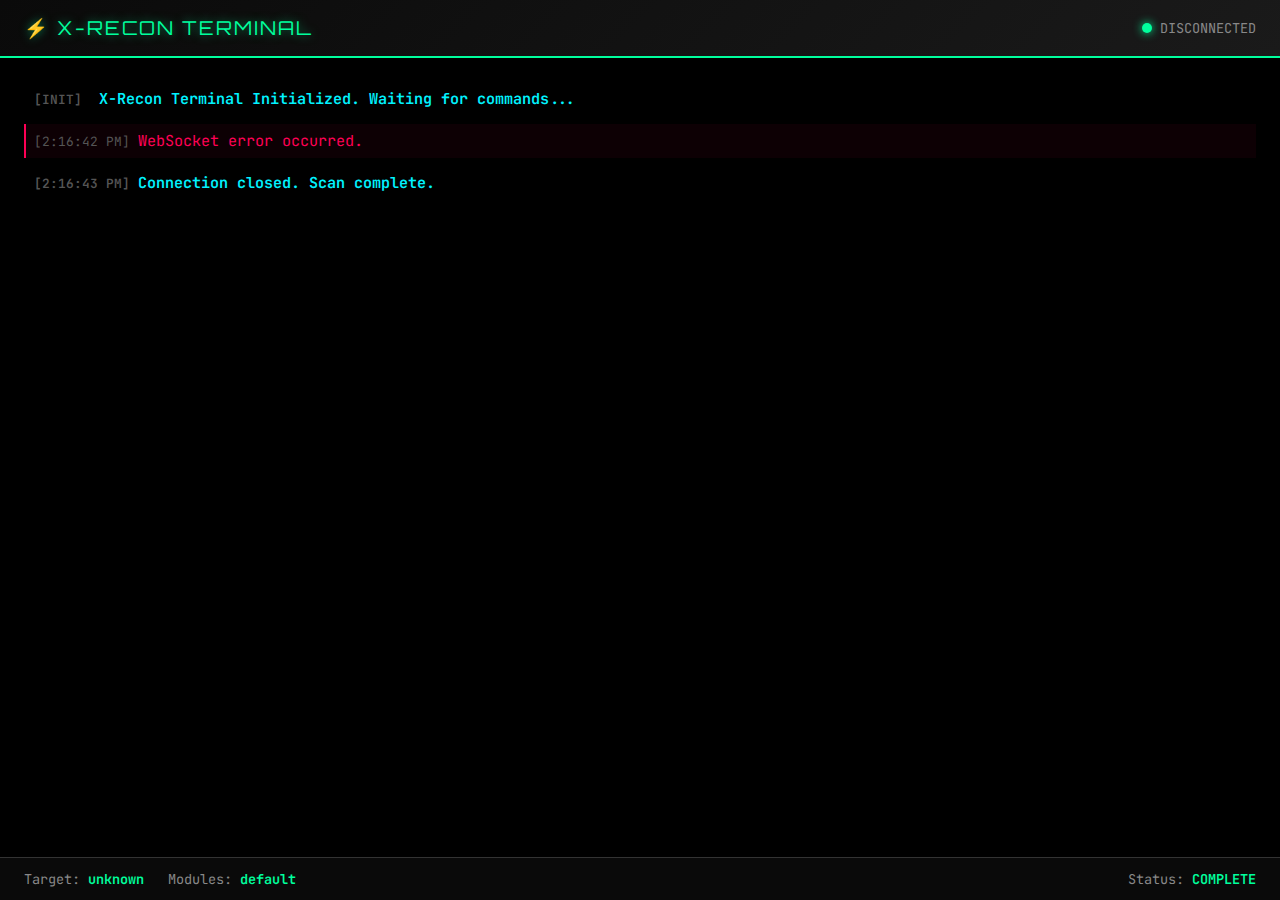
<file: web/terminal.html>
<!DOCTYPE html>
<html lang="en">

<head>
    <meta charset="UTF-8">
    <meta name="viewport" content="width=device-width, initial-scale=1.0">
    <title>X-Recon // Terminal</title>
    <link rel="preconnect" href="https://fonts.googleapis.com">
    <link rel="preconnect" href="https://fonts.gstatic.com" crossorigin>
    <link
        href="https://fonts.googleapis.com/css2?family=JetBrains+Mono:wght@400;700&family=Orbitron:wght@700&display=swap"
        rel="stylesheet">
    <style>
        * {
            margin: 0;
            padding: 0;
            box-sizing: border-box;
        }

        body {
            background: #000;
            color: #00ff9d;
            font-family: 'JetBrains Mono', monospace;
            height: 100vh;
            display: flex;
            flex-direction: column;
            overflow: hidden;
        }

        .terminal-header {
            background: linear-gradient(135deg, #0a0a0a 0%, #1a1a1a 100%);
            border-bottom: 2px solid #00ff9d;
            padding: 1rem 1.5rem;
            display: flex;
            justify-content: space-between;
            align-items: center;
            box-shadow: 0 4px 20px rgba(0, 255, 157, 0.2);
        }

        .terminal-title {
            font-family: 'Orbitron', sans-serif;
            font-size: 1.2rem;
            color: #00ff9d;
            text-shadow: 0 0 10px rgba(0, 255, 157, 0.5);
            letter-spacing: 0.1em;
        }

        .terminal-status {
            display: flex;
            align-items: center;
            gap: 0.5rem;
            font-size: 0.85rem;
            color: #888;
        }

        .status-dot {
            width: 10px;
            height: 10px;
            border-radius: 50%;
            background: #00ff9d;
            box-shadow: 0 0 10px #00ff9d;
            animation: pulse 2s infinite;
        }

        @keyframes pulse {

            0%,
            100% {
                opacity: 1;
            }

            50% {
                opacity: 0.5;
            }
        }

        .terminal-body {
            flex: 1;
            background: #000;
            padding: 1.5rem;
            overflow-y: auto;
            font-size: 0.95rem;
            line-height: 1.6;
        }

        .terminal-line {
            margin-bottom: 0.5rem;
            padding: 0.3rem 0.5rem;
            border-left: 2px solid transparent;
            transition: all 0.2s ease;
        }

        .terminal-line:hover {
            background: rgba(0, 255, 157, 0.05);
            border-left-color: #00ff9d;
        }

        .terminal-line.system {
            color: #00f3ff;
            font-weight: 600;
        }

        .terminal-line.success {
            color: #00ff9d;
        }

        .terminal-line.error {
            color: #ff0055;
            background: rgba(255, 0, 85, 0.05);
            border-left-color: #ff0055;
        }

        .terminal-line.warning {
            color: #ffaa00;
        }

        .terminal-line.info {
            color: #888;
        }

        .timestamp {
            color: #555;
            font-size: 0.8rem;
            margin-right: 0.5rem;
        }

        .terminal-footer {
            background: #0a0a0a;
            border-top: 1px solid #333;
            padding: 0.75rem 1.5rem;
            display: flex;
            justify-content: space-between;
            align-items: center;
            font-size: 0.85rem;
            color: #666;
        }

        .footer-info {
            display: flex;
            gap: 1.5rem;
        }

        .footer-item {
            display: flex;
            align-items: center;
            gap: 0.5rem;
        }

        .footer-label {
            color: #888;
        }

        .footer-value {
            color: #00ff9d;
            font-weight: 600;
        }

        /* Scrollbar */
        ::-webkit-scrollbar {
            width: 8px;
        }

        ::-webkit-scrollbar-track {
            background: #0a0a0a;
        }

        ::-webkit-scrollbar-thumb {
            background: #333;
            border-radius: 4px;
        }

        ::-webkit-scrollbar-thumb:hover {
            background: #00ff9d;
        }

        /* Loading animation */
        .loading-indicator {
            display: inline-block;
            width: 8px;
            height: 8px;
            border-radius: 50%;
            background: #00ff9d;
            margin-left: 0.5rem;
            animation: blink 1s infinite;
        }

        @keyframes blink {

            0%,
            100% {
                opacity: 0;
            }

            50% {
                opacity: 1;
            }
        }
    </style>
</head>

<body>
    <div class="terminal-header">
        <div class="terminal-title">⚡ X-RECON TERMINAL</div>
        <div class="terminal-status">
            <span class="status-dot"></span>
            <span id="status-text">CONNECTED</span>
        </div>
    </div>

    <div class="terminal-body" id="terminal-output">
        <div class="terminal-line system">
            <span class="timestamp">[INIT]</span>
            X-Recon Terminal Initialized. Waiting for commands...
        </div>
    </div>

    <div class="terminal-footer">
        <div class="footer-info">
            <div class="footer-item">
                <span class="footer-label">Target:</span>
                <span class="footer-value" id="footer-target">N/A</span>
            </div>
            <div class="footer-item">
                <span class="footer-label">Modules:</span>
                <span class="footer-value" id="footer-modules">N/A</span>
            </div>
        </div>
        <div class="footer-item">
            <span class="footer-label">Status:</span>
            <span class="footer-value" id="footer-status">READY</span>
        </div>
    </div>

    <script>
        // Sanitize function to prevent XSS
        function sanitizeHTML(str) {
            const div = document.createElement('div');
            div.textContent = str;
            return div.innerHTML;
        }
        
        const params = new URLSearchParams(window.location.search);
        const target = sanitizeHTML(params.get('target') || 'unknown');
        const modules = sanitizeHTML(params.get('modules') || '');

        // Update footer
        document.getElementById('footer-target').textContent = target;
        document.getElementById('footer-modules').textContent = modules || 'default';

        const protocol = window.location.protocol === 'https:' ? 'wss:' : 'ws:';
        const wsUrl = `${protocol}//${window.location.host}/ws/terminal`;
        const socket = new WebSocket(wsUrl);

        const output = document.getElementById('terminal-output');
        const statusText = document.getElementById('status-text');
        const footerStatus = document.getElementById('footer-status');

        function addLine(message, type = 'info') {
            const line = document.createElement('div');
            line.className = `terminal-line ${type}`;

            const timestamp = new Date().toLocaleTimeString();
            // Sanitize message to prevent XSS from WebSocket data
            const safeMessage = message.replace(/</g, '&lt;').replace(/>/g, '&gt;');
            line.innerHTML = `<span class="timestamp">[${timestamp}]</span>${safeMessage}`;

            output.appendChild(line);
            output.scrollTop = output.scrollHeight;
        }

        socket.onopen = () => {
            statusText.innerText = 'CONNECTED';
            footerStatus.innerText = 'SCANNING';
            addLine('WebSocket connection established.', 'system');

            // Send scan command
            const command = modules ? `start_scan:${target}|${modules}` : `start_scan:${target}`;
            socket.send(command);
            addLine(`Initiating scan on target: <strong>${target}</strong>`, 'system');
            if (modules) {
                addLine(`Modules: <strong>${modules}</strong>`, 'system');
            }
        };

        socket.onmessage = (event) => {
            const msg = event.data;

            // Classify message type
            let type = 'info';
            if (msg.includes('[ERROR]') || msg.includes('Error') || msg.includes('STDERR')) {
                type = 'error';
            } else if (msg.includes('>>') || msg.includes('EXEC') || msg.includes('Launching')) {
                type = 'system';
            } else if (msg.includes('Finished') || msg.includes('Completed') || msg.includes('SUCCESS')) {
                type = 'success';
            } else if (msg.includes('WARNING') || msg.includes('WARN')) {
                type = 'warning';
            }

            addLine(msg, type);
        };

        socket.onclose = () => {
            statusText.innerText = 'DISCONNECTED';
            footerStatus.innerText = 'COMPLETE';
            addLine('Connection closed. Scan complete.', 'system');
        };

        socket.onerror = (error) => {
            statusText.innerText = 'ERROR';
            footerStatus.innerText = 'FAILED';
            addLine('WebSocket error occurred.', 'error');
        };
    </script>
</body>

</html>
</file>
